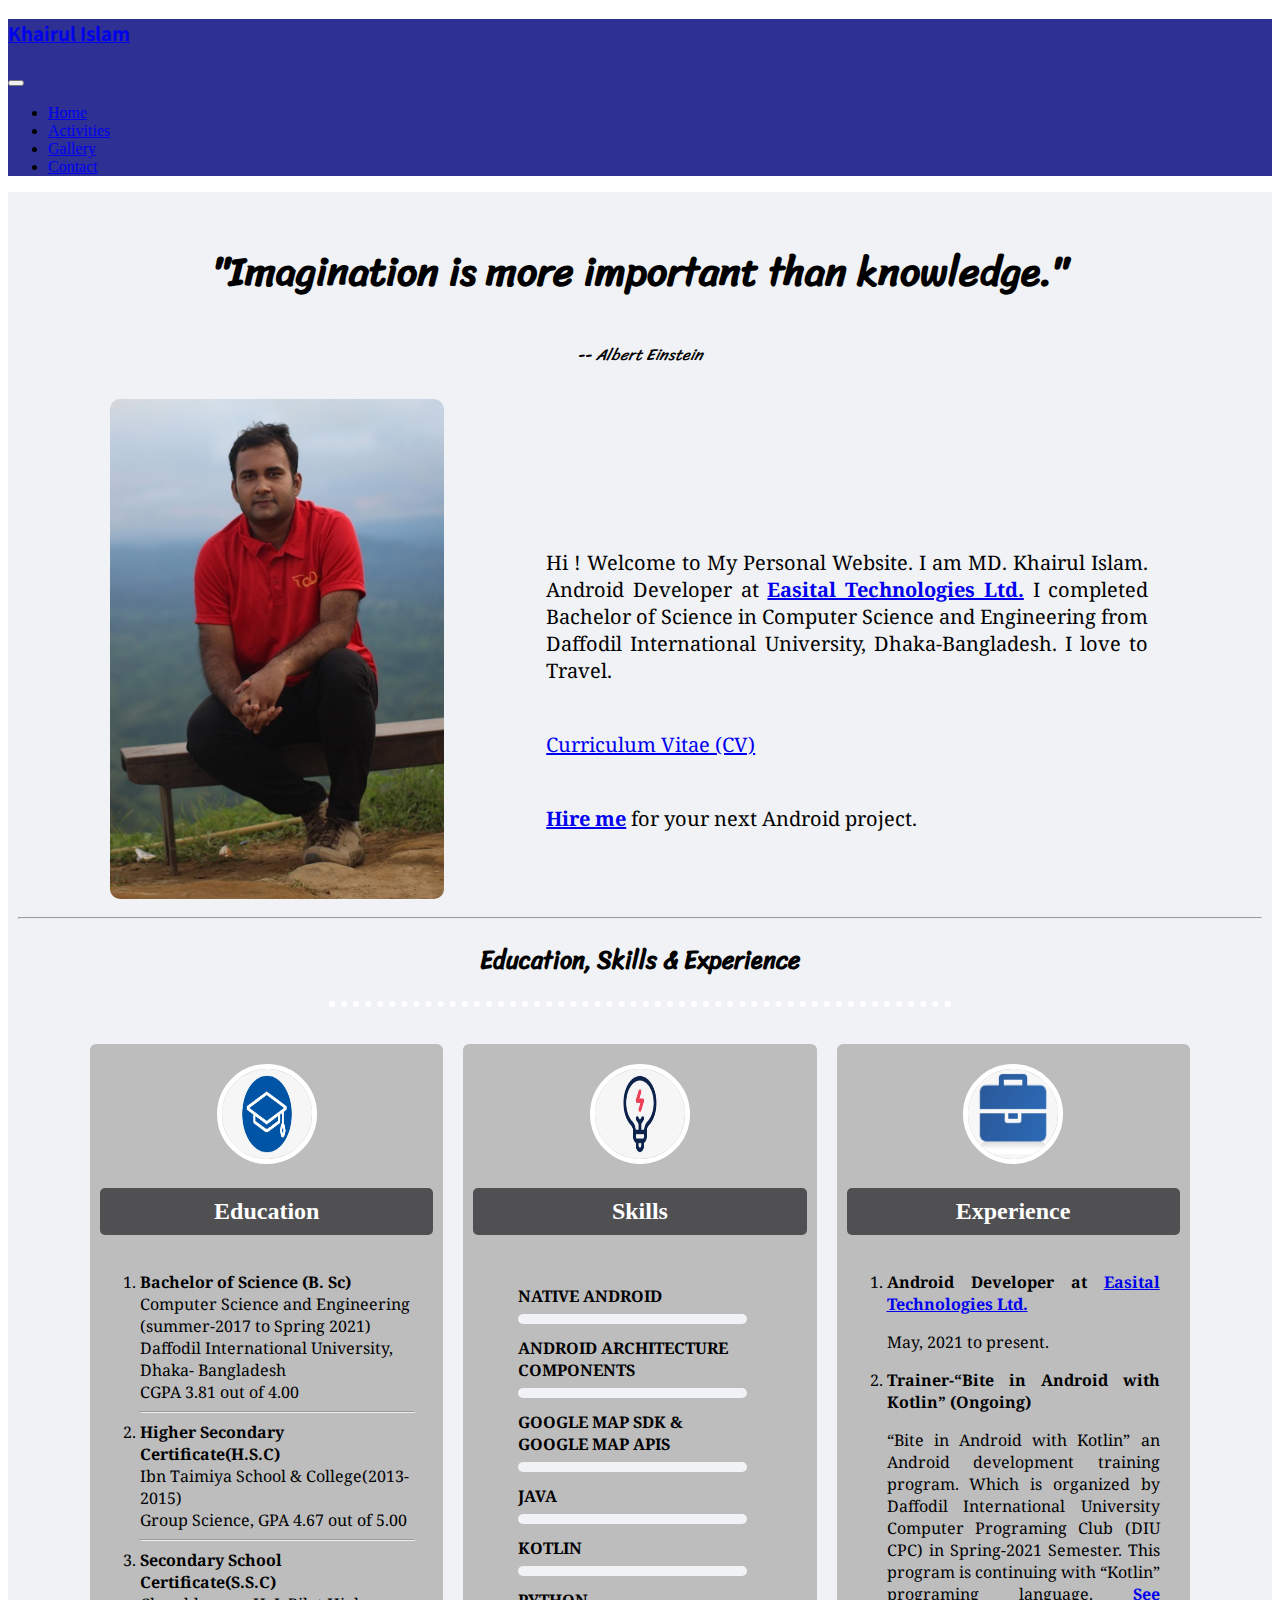
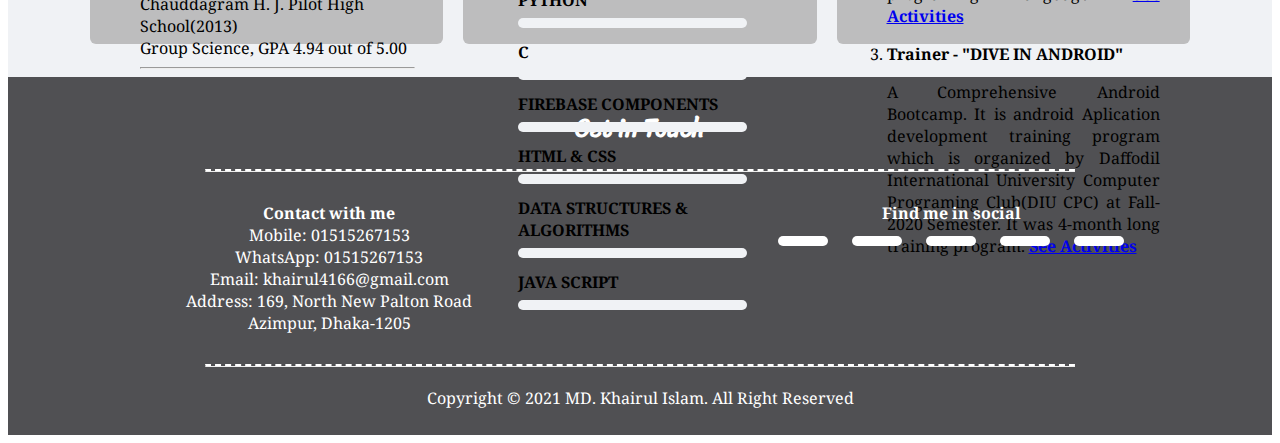
<file: index.html>
<!DOCTYPE html>
<html lang="en">
<head>
    <meta charset="UTF-8">
    <meta name="viewport" content="width=device-width, initial-scale=1.0">
    <title>Home</title>


    <!--For icons-->
    <link rel="stylesheet" href="https://cdnjs.cloudflare.com/ajax/libs/font-awesome/5.15.2/css/all.min.css" integrity="sha512-HK5fgLBL+xu6dm/Ii3z4xhlSUyZgTT9tuc/hSrtw6uzJOvgRr2a9jyxxT1ely+B+xFAmJKVSTbpM/CuL7qxO8w==" crossorigin="anonymous" />

    <!--For font family-->
    <!--Use for Quote -->
    <link rel="preconnect" href="https://fonts.gstatic.com">
<link href="https://fonts.googleapis.com/css2?family=Sriracha&display=swap" rel="stylesheet"> 

        <!--Use for Top Name -->
        <link rel="preconnect" href="https://fonts.gstatic.com">
<link href="https://fonts.googleapis.com/css2?family=Noto+Sans+JP&display=swap" rel="stylesheet">

  <!--Use for Normal Text -->
<link rel="preconnect" href="https://fonts.gstatic.com">
<link href="https://fonts.googleapis.com/css2?family=Noto+Serif&display=swap" rel="stylesheet"> 

    <!-- CSS only -->
    <link href="https://cdn.jsdelivr.net/npm/bootstrap@5.0.0-beta1/dist/css/bootstrap.min.css" rel="stylesheet" integrity="sha384-giJF6kkoqNQ00vy+HMDP7azOuL0xtbfIcaT9wjKHr8RbDVddVHyTfAAsrekwKmP1" crossorigin="anonymous">
    
    <!-- For Desktop Size-->
    <link rel="stylesheet" href="home.css">

    <!-- For Tablet or Mobile Size-->
    <link rel="stylesheet" href="homeDesktop.css" media="screen and (min-width: 992px)">

</head>
<body>
        <header>

            <nav class="navbar navbar-expand-sm navbar-dark home-header">
                <div class="container-fluid ">
                  <a class="navbar-brand text-white px-4 top-name" href="#"><h3>Khairul Islam</h3></a>
                  <button class="navbar-toggler" type="button" data-bs-toggle="collapse" data-bs-target="#navbarNav" aria-controls="navbarNav" aria-expanded="false" aria-label="Toggle navigation">
                    <span class="navbar-toggler-icon"></span>
                  </button>
                  <div class="collapse navbar-collapse" id="navbarNav">
                    <ul class="navbar-nav ms-auto text-uppercase px-5">
                      <li class="nav-item">
                        <a class="nav-link active text-center text-md-left" aria-current="page" href="#">Home</a>
                      </li>
                      <li class="nav-item">
                        <a class="nav-link text-center text-md-left" href="activities.html">Activities</a>
                      </li>
                      <li class="nav-item">
                        <a class="nav-link text-center text-md-left" href="gallery.html">Gallery</a>
                      </li>
                      <li class="nav-item">
                        <a class="nav-link text-center text-md-left" href="#contact-me">Contact</a>
                      </li>
                     
                    </ul>
                  </div>
                </div>
              </nav>

        </header>

      
        

        <main class="main-div">
            <div >

              <div class="quata">
                <h2>"Imagination is more important than knowledge."</h2>-- <i>Albert Einstein</i>
              </div>
              <div class="div_clear"></div>

              <div >
                <div class="col-5">
                    <img 
                    class="profile-image " 
                    src="images/Profile/preview/uzzal.jpg"
                    alt="Konglak Hill, Sajek Valley"
                    data-original="uzzal-full.JPG"
                    >
      
                </div>

              

               

                <div class="col-6 personal-text">

                 <p>Hi ! Welcome to My Personal Website. I am MD. Khairul Islam. Android Developer at
                  <strong> <a href="https://easital.com/" target="_blank">Easital Technologies Ltd.</a></strong>   
                   I completed Bachelor of Science in Computer Science and Engineering from Daffodil International
                   University, Dhaka-Bangladesh. I love to Travel.
                 </p> <br>
                 <a class="btn btn-primary" href="cv.html" target="_blank" role="button">Curriculum Vitae (CV)</a> <br>  <br>
                 <p> <strong> <a href="#contact-me">Hire me</a> </strong>  for your next Android project. </p>
                </div>

              </div>

            
          
            </div>

            <div class="div_clear"></div>

            <hr>

            <h2 class="skill-title">
              Education, Skills & Experience
            </h2>
            <hr class="dotted-line">
      
            <div class="experience">

              <div class="education col-4">

                <div class="card">

                  <div class="card-icon">

                    <img class="round-image" src="images/education.jpg" alt="Education">
                  </div>

                  <div class="card-title">

                    <h2>Education </h2>
                  </div>

                  <div class="education-description">

                    <ol type="1">
                      <li>
                        <strong>Bachelor of Science (B. Sc) </strong> <br>
                        Computer Science and Engineering (summer-2017 to Spring 2021) <br>
                        Daffodil International University, Dhaka- Bangladesh  <br>       
                        CGPA 3.81 out of 4.00
                      </li> <hr class="under-line">

                      <li>
                        <strong>Higher Secondary Certificate(H.S.C)</strong> <br>
                        Ibn Taimiya School & College(2013-2015) <br>
                        Group Science, GPA 4.67 out of 5.00
                      </li> <hr class="under-line">

                      <li>
                        <strong> Secondary School Certificate(S.S.C)</strong> <br>
                        Chauddagram H. J. Pilot High School(2013) <br>
                        Group Science, GPA 4.94 out of 5.00
                      </li> <hr class="under-line">

                    </ol>
                  </div>
                </div>

              </div>

              <div class="skills col-4">

                <div class="card">

                  <div class="card-icon">

                    <img class="round-image" src="images/skills.jpg" alt="Education">
                  </div>
                  <div class="card-title">

                    <h2>Skills </h2>
                  </div>

                  <div class="skill-description">

                    <div class="skill-container">
                      <ul>

                        <li class="android">Native Android</li>
                        <li class="architecture">Android Architecture Components</li>
                        <li class="google_map">Google Map SDK & Google Map APIs</li>
                        <li class="java">Java</li>
                        <li class="kotlin">Kotlin</li>
                        <li class="python">Python</li>
                        <li class="c-language">C</li>
                        <li class="firebase">Firebase Components</li>
                        <li class="html">HTML & CSS</li>
                        <li class="algorithm">Data Structures & Algorithms</li>
                        <li class="script">Java Script</li>
  
                      </ul>
                    </div>
                  </div>

                </div>

              </div>

              <div class="work-experience col-4">

                <div class="card">

                  <div class="card-icon">

                    <img class="round-image" src="images/experience.png" alt="Education">
                  </div>

                  <div class="card-title">

                    <h2>Experience </h2>
                  </div>

                  <div class="experience-description">


                    <ol type="1">

                      <li>
                        <strong>  Android Developer at <a href="https://easital.com/" target="_blank">Easital Technologies Ltd.</a> </strong> <br>
                        <p> May, 2021 to present.    </p>
                      </li>

                      <li>
                        <strong>  Trainer-“Bite in Android with Kotlin” (Ongoing) </strong> <br>
                        <p>“Bite in Android with Kotlin” an Android development training program. Which is organized 
                          by Daffodil International University Computer Programing Club (DIU CPC) in Spring-2021 
                          Semester. This program is continuing with “Kotlin” programing language.  <strong> <a href="https://github.com/KhairuI/Bite-in-Android" target="_blank">See Activities</a></strong>  </p>
                      </li>

                      <li>
                        <strong> Trainer - "DIVE IN ANDROID"</strong> <br>
                        <p>A Comprehensive Android Bootcamp. It is android Aplication development training
                           program which is organized by Daffodil International University 
                           Computer Programing Club(DIU CPC) at Fall-2020 Semester. It was 4-month long training program. <strong> <a href="https://github.com/KhairuI/Dive-in-Android" target="_blank">See Activities</a></strong>  </p>
                      </li>

                    </ol>

                  </div>

                </div>

              </div>
              <div class="div_clear"></div>


            </div>
            <div class="div_clear"></div>

        </main>
        <div class="div_clear"></div>

     

        <footer class="home-footer">
          <h2 class="contact-title">
            Get in Touch
          </h2>
          <hr class="bottom-hr">
          <div class="contact-div" id="contact-me">

            <div class="contact col-6">
              <strong>Contact with me</strong> <br>
              Mobile: 01515267153<br>
              WhatsApp: 01515267153<br>
              Email: khairul4166@gmail.com<br>
              Address: 169, North New Palton Road<br>
              Azimpur, Dhaka-1205

            </div>

            <div class="social col-6">
              <strong>Find me in social</strong> <br>
              <button class="button-design" onclick="window.open('https://www.facebook.com/artless.uzzal.18')" class="request-callback"><i class="fab fa-facebook facebook "></i></button>
              <button class="button-design" onclick="window.open('https://www.youtube.com/channel/UCVM4PVh6_HkoisFXnD7enww')" class="request-callback"><i class="fab fa-youtube youtube "></i></button>
              <button class="button-design" onclick="window.open('https://www.instagram.com/kh_ai_rul_islam/')" class="request-callback"><i class="fab fa-instagram instagram "></i></button>
              <button class="button-design" onclick="window.open('https://github.com/KhairuI')" class="request-callback"><i class="fab fa-github "></i></button>
              <button class="button-design" onclick="window.open('https://www.linkedin.com/in/khairul-islam-61859517b/')" class="request-callback"><i class="fab fa-linkedin linkdin"></i></button>

            </div>

          </div>
          <div class="div_clear"></div>

          <hr class="bottom-hr">
          <p class="copy-right">Copyright &copy 2021 MD. Khairul Islam. All Right Reserved </p>



        </footer>

        <div class="model">


          <img src="images/Profile/preview/uzzal.jpg" alt="" class="full-image"> 
          <p class="caption"> Hello World</p>
  
      </div>
      


    

    <!-- JavaScript Bundle with Popper -->
    <script type="text/javascript" src="home.js">

    </script>
<script  src="https://cdn.jsdelivr.net/npm/bootstrap@5.0.0-beta1/dist/js/bootstrap.bundle.min.js" integrity="sha384-ygbV9kiqUc6oa4msXn9868pTtWMgiQaeYH7/t7LECLbyPA2x65Kgf80OJFdroafW" crossorigin="anonymous"></script>

</body>
</html>
</file>
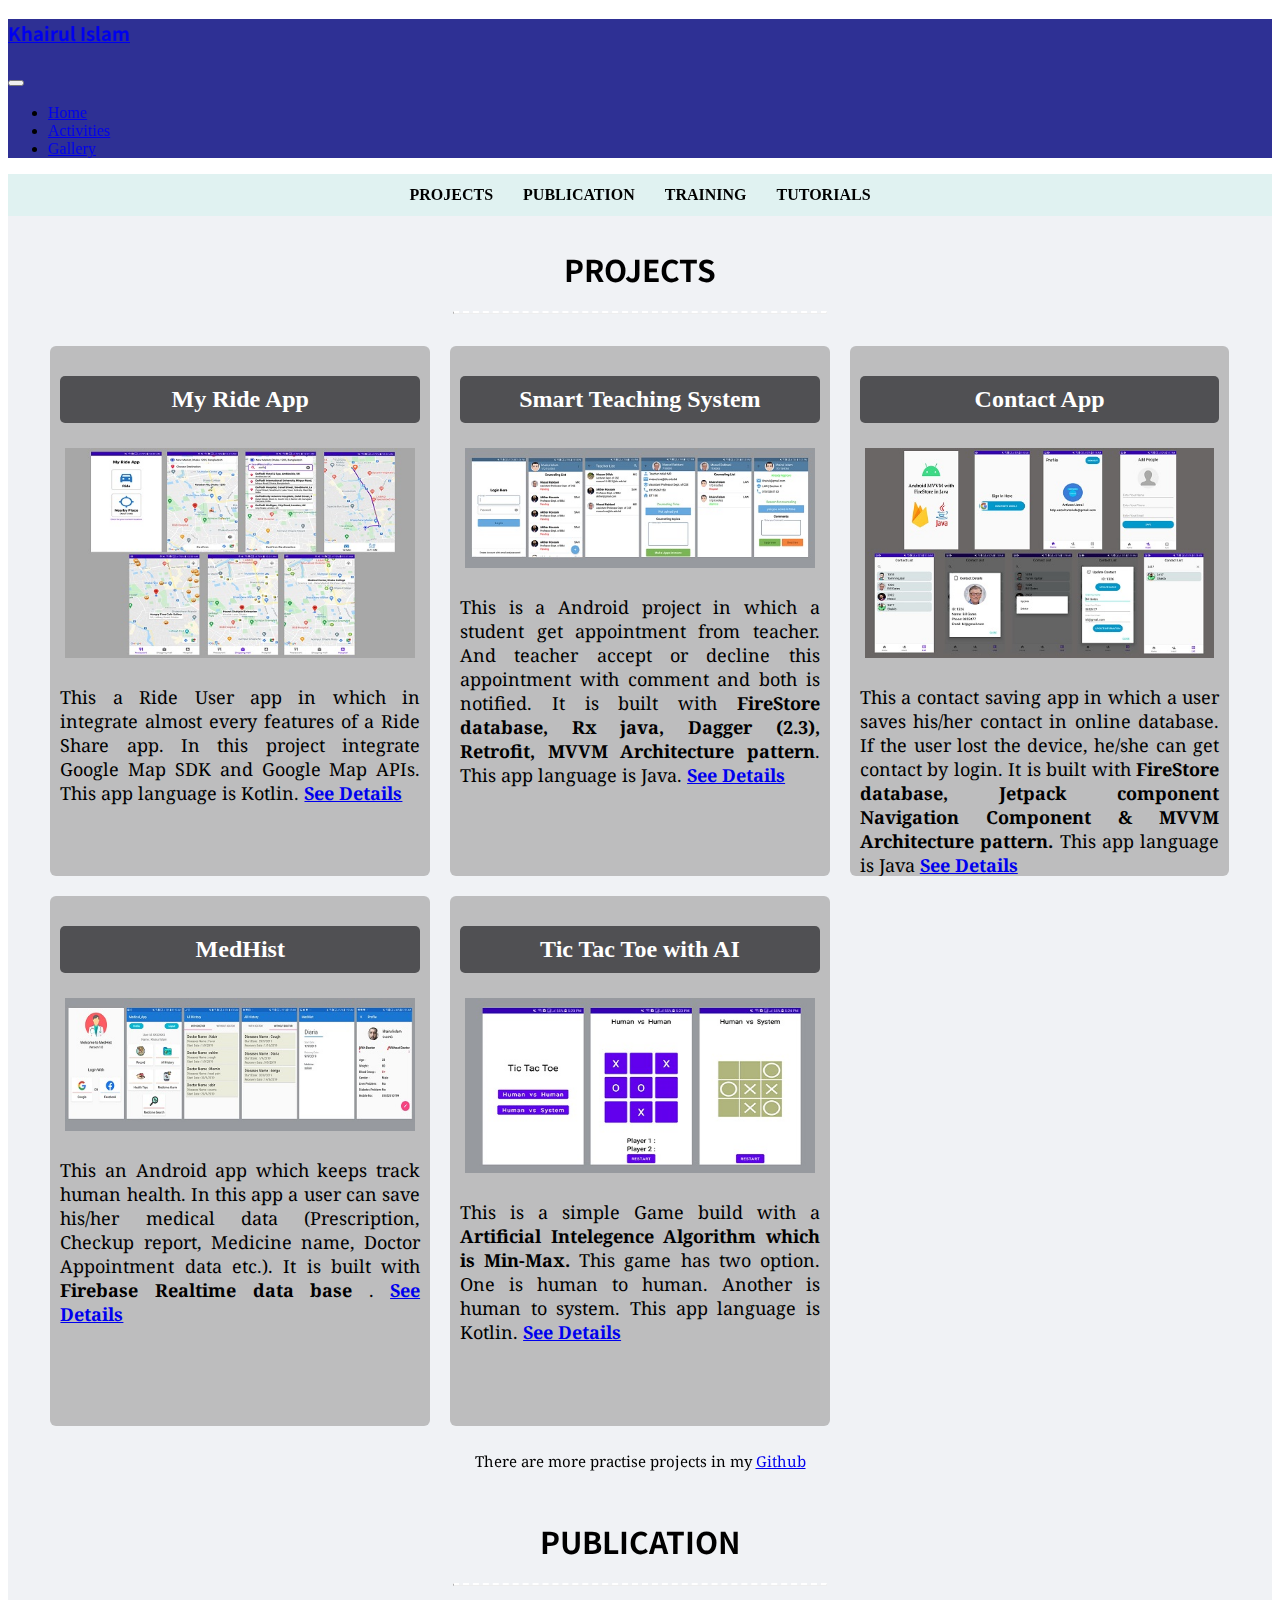
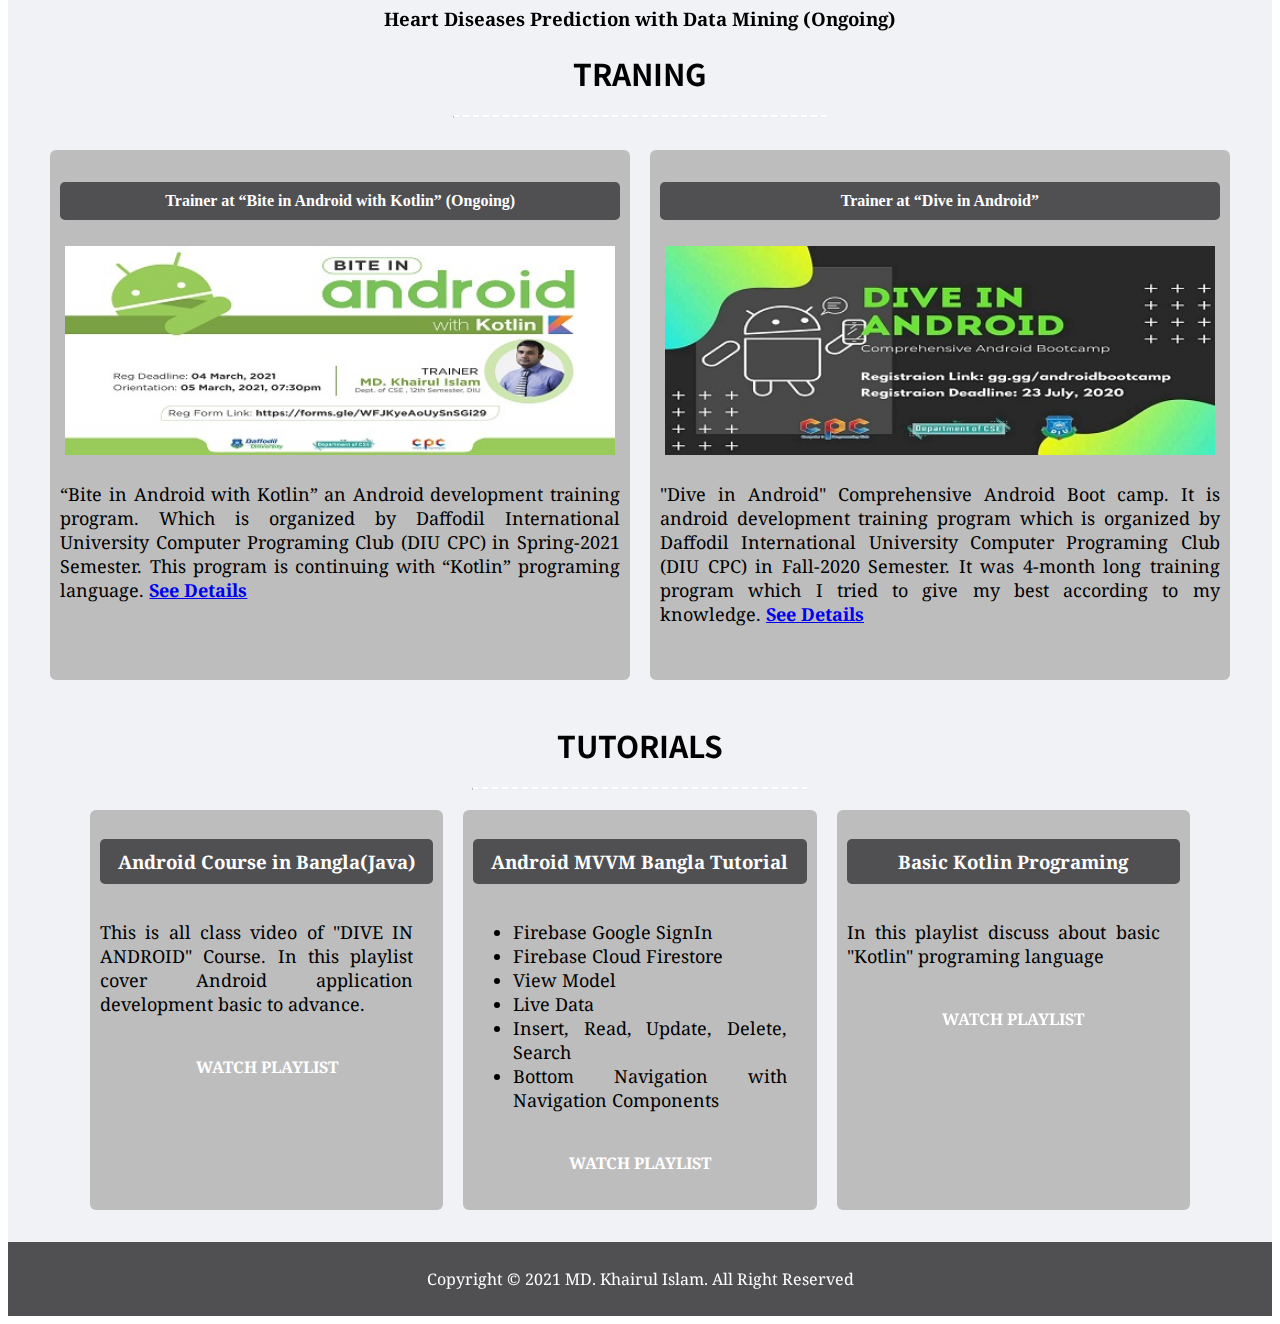
<file: activities.html>
<!DOCTYPE html>
<html lang="en">
<head>
    <meta charset="UTF-8">
    <meta name="viewport" content="width=device-width, initial-scale=1.0">
    <title>Activities </title>

     <!--Use for Top Name -->
     <link rel="preconnect" href="https://fonts.gstatic.com">
     <link href="https://fonts.googleapis.com/css2?family=Noto+Sans+JP&display=swap" rel="stylesheet">
     
       <!--Use for Normal Text -->
     <link rel="preconnect" href="https://fonts.gstatic.com">
     <link href="https://fonts.googleapis.com/css2?family=Noto+Serif&display=swap" rel="stylesheet"> 
     

    <!-- CSS only -->
    <link href="https://cdn.jsdelivr.net/npm/bootstrap@5.0.0-beta1/dist/css/bootstrap.min.css" rel="stylesheet" integrity="sha384-giJF6kkoqNQ00vy+HMDP7azOuL0xtbfIcaT9wjKHr8RbDVddVHyTfAAsrekwKmP1" crossorigin="anonymous">
    <link rel="stylesheet" href="activities.css">
    <link rel="stylesheet" href="activitiesDesktop.css" media="screen and (min-width: 992px)">
</head>
<body>

    <header>

        <nav class="navbar navbar-expand-sm navbar-dark activities-header">
            <div class="container-fluid ">
              <a class="navbar-brand text-white px-4 top-name" href="index.html"><h3>Khairul Islam</h3></a>
              <button class="navbar-toggler" type="button" data-bs-toggle="collapse" data-bs-target="#navbarNav" aria-controls="navbarNav" aria-expanded="false" aria-label="Toggle navigation">
                <span class="navbar-toggler-icon"></span>
              </button>
              <div class="collapse navbar-collapse" id="navbarNav">
                <ul class="navbar-nav ms-auto text-uppercase px-5">
                  <li class="nav-item">
                    <a class="nav-link text-center text-md-left" aria-current="page" href="index.html">Home</a>
                  </li>
                  <li class="nav-item">
                    <a class="nav-link active text-center text-md-left" href="#">Activities</a>
                  </li>
                  <li class="nav-item">
                    <a class="nav-link text-center text-md-left" href="gallery.html">Gallery</a>
                  </li>
                 
                </ul>
              </div>
            </div>
          </nav>

    </header>

    <main >

      <div class="sub-menu">

        <a href="#project">Projects</a>
        <a href="#thesis">Publication</a>
        <a href="#training">Training</a>
        <a href="#tutorial">Tutorials</a>
      </div>

      <div class="main-div">

<!--Projects--> 

        <div class="projects" id="project">
          <h1 class="heading">PROJECTS</h1> <hr class="common-hr">
         

          <div class="project-div">

            <div class="first-row">

              <!--My ride app start--> 
              <div class="smart-teaching col-4">

                <div class="project-card">

                  <div class="card-title">

                    <h2>My Ride App </h2>
                  </div>

                  <div class="card-image">
                          <img
                          src="images/Projects/preview/ride.jpg"
                    alt="My Ride App"
                    data-original="ride-full.jpg">
                  </div>

                  <div class="project-description">

                    <p>This a Ride User app in which in integrate almost every features of a Ride Share app. In this project integrate 
                      Google Map SDK and Google Map APIs. 
                       This app language is Kotlin. <strong> <a href="https://github.com/KhairuI/My-Ride-App" target="_blank">See Details</a></strong> 
                      </p>
                
                  </div>
                </div>

              </div>
              <!--My ride app end--> 


<!--Smart Teaching System--> 
              <div class="smart-teaching col-4">

                <div class="project-card">

                  <div class="card-title">

                    <h2>Smart Teaching System </h2>
                  </div>

                  <div class="card-image">
                          <img
                          src="images/Projects/preview/teaching.jpg"
                    alt="Smart Teaching System"
                    data-original="teaching-full.jpg">
                  </div>

                  <div class="project-description">

                    <p>This is a Android project in which a student get appointment from teacher. And teacher accept or decline 
                      this appointment with comment and both is notified. It is built with <b>FireStore database, Rx java, 
                      Dagger (2.3), Retrofit, MVVM Architecture pattern</b>. This app language is Java. <strong> <a href="https://github.com/KhairuI/Smart-Teaching-System" target="_blank">See Details</a></strong> 
                      </p>
                
                  </div>
                </div>

              </div>

              <!--Contact App--> 
              <div class="Contact-app col-4">

                <div class="project-card">

                  <div class="card-title">

                    <h2>Contact App </h2>
                  </div>

                  <div class="card-image">
                          <img
                          src="images/Projects/preview/contact.jpg"
                    alt="Contact App"
                    data-original="contact-full.jpg">
                  </div>

                  <div class="project-description">

                    <p>This a contact saving app in which a user saves his/her contact in online database. If the user 
                      lost the device, he/she can get contact by login. It is built with <b> FireStore database, Jetpack 
                      component Navigation Component & MVVM Architecture pattern.</b> This app language is Java <strong> <a href="https://github.com/KhairuI/MVVM_CRUD_Search_with_Firestore" target="_blank">See Details</a></strong> 
                      </p>
                
                  </div>
                </div>

              </div>

            </div>

            <div class="second-row">


      <!--MedHist--> 

      <div class="MedHist col-4">

        <div class="project-card">

          <div class="card-title">

            <h2>MedHist </h2>
          </div>

          <div class="card-image">
                  <img
                  src="images/Projects/preview/Medhist.jpg"
            alt="MedHist"
            data-original="Medhist-full.jpg">
          </div>

          <div class="project-description">

            <p>This an Android app which keeps track human health. In this app a user can save his/her 
              medical data (Prescription, Checkup report, Medicine name, Doctor Appointment data 
              etc.). It is built with <b>Firebase Realtime data base </b>.  <strong> <a href="https://drive.google.com/file/d/1UCOlcH5pxUcyPjFAyubxQqszvij1Vp-Y/view" target="_blank">See Details</a></strong> 
              </p>
        
          </div>
        </div>

      </div>

  <!--Tic Tac Toe--> 
              <div class="Tic col-4">

                <div class="project-card">

                  <div class="card-title">

                    <h2>Tic Tac Toe with AI </h2>
                  </div>

                  <div class="card-image">
                          <img
                          src="images/Projects/preview/tic.jpg"
                    alt="Tic Tac Toe with AI"
                    data-original="tic-full.jpg">
                  </div>

                  <div class="project-description">

                    <p>This is a simple Game build with a <b>Artificial Intelegence Algorithm which is Min-Max.</b> This game has two option. One is human to human. Another is human to system. 
                       This app language is Kotlin. <strong> <a href="https://github.com/KhairuI/AI-with-Tic-Tac-Toe" target="_blank">See Details</a></strong> 
                      </p>
                
                  </div>
                </div>

              </div>

            </div>

<p class="single_text">There are more practise projects in my <a href="https://github.com/KhairuI" target="_blank">Github</a></p>

        </div>

        <!--Thesis-->

        <div class="thesis" id="thesis">

          <h1 class="heading">PUBLICATION</h1> <hr class="common-hr">

          <div class="thesis-div">
            <h3>Heart Diseases Prediction with Data Mining (Ongoing) </h3>

          </div>

        </div>

        <!--Training -->

        <div class="training" id="training">

          <h1 class="heading">TRANING</h1> <hr class="common-hr">
                  <!--Bite in Android -->

          <div class="traning-div">

            <div class="Tic col-6">

              <div class="project-card">

                <div class="card-title">

                  <h4>Trainer at “Bite in Android with Kotlin” (Ongoing) </h4>
                </div>

                <div class="card-image">
                        <img
                        src="images/Projects/preview/Bite.jpg"
                  alt="Bite in Android"
                  data-original="Bite-full.jpg">
                </div>

                <div class="project-description">

                  <p>“Bite in Android with Kotlin” an Android development training program. Which is organized 
                    by Daffodil International University Computer Programing Club (DIU CPC) in Spring-2021 
                    Semester. This program is continuing with “Kotlin” programing language.  <strong> <a href="https://github.com/KhairuI/Bite-in-Android" target="_blank">See Details</a></strong> 
                    </p>
              
                </div>
              </div>

            </div>

            <!--Dive in Android -->
            <div class="Tic col-6">

              <div class="project-card">

                <div class="card-title">

                  <h4>Trainer at “Dive in Android” </h4>
                </div>

                <div class="card-image">
                        <img
                        src="images/Projects/preview/dive.jpg"
                  alt="Dive in Android"
                  data-original="dive-full.jpg">
                </div>

                <div class="project-description">

                  <p>"Dive in Android" Comprehensive Android Boot camp. It is android development training 
                    program which is organized by Daffodil International University Computer Programing Club
                    (DIU CPC) in Fall-2020 Semester. It was 4-month long training program which I tried to give 
                    my best according to my knowledge.  <strong> <a href="https://github.com/KhairuI/Dive-in-Android" target="_blank">See Details</a></strong> 
                    </p>
              
                </div>
              </div>

            </div>
           


            
          </div>

        </div>

        <!--Tutorials -->

        <div class="tutorials" id="tutorial">

          <h1 class="heading">TUTORIALS</h1> <hr class="common-hr">

          <div class="course col-4">

            <div class="card">

              <div class="card-title">
                <h3>Android Course in Bangla(Java)</h3>

              </div>
              <div class="card-description">
                <p>This is all class video of "DIVE IN ANDROID" Course. In this playlist cover 
                  Android application development basic to advance.</p>
              </div>

              <strong><a class="watch" href="https://www.youtube.com/playlist?list=PLx1n1QRaNSmXw8WoqXh9r7MHn3V498w0r" target="_blank"><h4>WATCH PLAYLIST</h4></a></strong>
              

            </div>

          </div>

          <div class="mvvm col-4">

            <div class="card">

              <div class="card-title">

                <h3>Android MVVM Bangla Tutorial</h3>

              </div>
              <div class="card-description">
                <ul>
                  <li>Firebase Google SignIn</li>
                  <li>Firebase Cloud Firestore</li>
                  <li>View Model</li>
                  <li>Live Data</li>
                  <li>Insert, Read, Update, Delete, Search</li>
                  <li>Bottom Navigation with Navigation Components</li>
                </ul>
                
              </div>

              <strong><a class="watch" href="https://www.youtube.com/playlist?list=PLx1n1QRaNSmV4JLBZACS2iLIe1x9eZHW4" target="_blank"><h4>WATCH PLAYLIST</h4></a></strong>
              

            </div>

          </div>

          <div class="kotlin col-4">

            <div class="card">

              <div class="card-title">
                <h3>Basic Kotlin Programing</h3>

              </div>
              <div class="card-description">

              <p>In this playlist discuss about basic "Kotlin" programing language</p>
                
              </div>

              <strong><a class="watch" href="https://www.youtube.com/playlist?list=PLx1n1QRaNSmVNlhNKmVDXW3ApxCXBFAJ0" target="_blank"><h4>WATCH PLAYLIST</h4></a></strong>
              

            </div>

          </div>

         

        </div>


      </div>

    </main>

    <footer class="activities-footer">
      <p class="copy-right">Copyright &copy 2021 MD. Khairul Islam. All Right Reserved </p>

    </footer>

       <div class="model">


          <img src="images/Profile/preview/uzzal.jpg" alt="" class="full-image"> 
          <p class="caption"> Hello World</p>
  
      </div>
    

     <!-- JavaScript Bundle with Popper -->
     <script type="text/javascript" src="activities.js">

     </script>
<script src="https://cdn.jsdelivr.net/npm/bootstrap@5.0.0-beta1/dist/js/bootstrap.bundle.min.js" integrity="sha384-ygbV9kiqUc6oa4msXn9868pTtWMgiQaeYH7/t7LECLbyPA2x65Kgf80OJFdroafW" crossorigin="anonymous"></script>

</body>
</html>
</file>
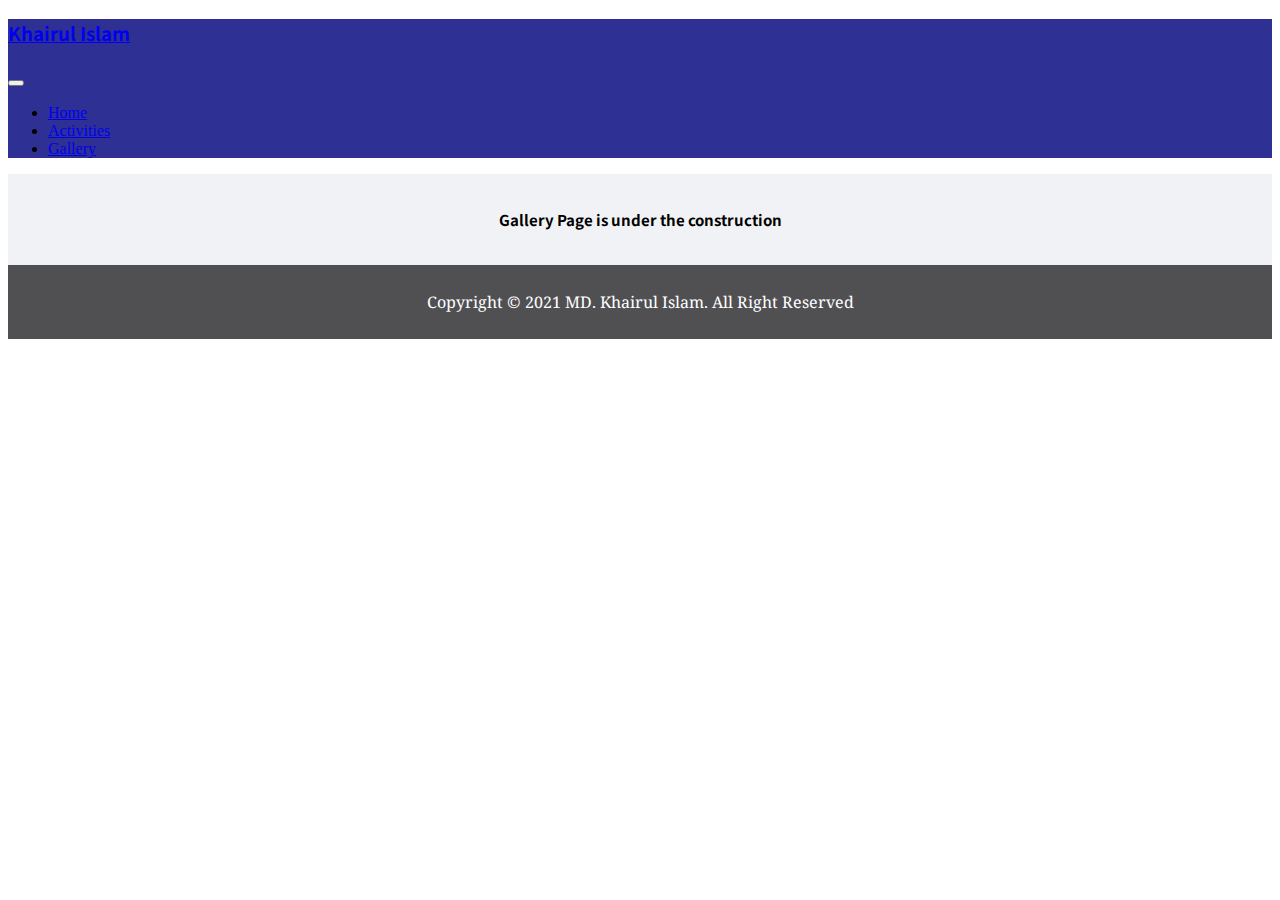
<file: gallery.html>
<!DOCTYPE html>
<html lang="en">
<head>
    <meta charset="UTF-8">
    <meta name="viewport" content="width=device-width, initial-scale=1.0">
    <title>Gallery</title>

     <!--Use for Top Name -->
     <link rel="preconnect" href="https://fonts.gstatic.com">
     <link href="https://fonts.googleapis.com/css2?family=Noto+Sans+JP&display=swap" rel="stylesheet">
     
       <!--Use for Normal Text -->
     <link rel="preconnect" href="https://fonts.gstatic.com">
     <link href="https://fonts.googleapis.com/css2?family=Noto+Serif&display=swap" rel="stylesheet"> 
     

     <!-- CSS only -->
     <link href="https://cdn.jsdelivr.net/npm/bootstrap@5.0.0-beta1/dist/css/bootstrap.min.css" rel="stylesheet" integrity="sha384-giJF6kkoqNQ00vy+HMDP7azOuL0xtbfIcaT9wjKHr8RbDVddVHyTfAAsrekwKmP1" crossorigin="anonymous">
     <link rel="stylesheet" href="gallery.css">
      <!-- For Tablet or Mobile Size-->
    <link rel="stylesheet" href="galleryDesktop.css" media="screen and (min-width: 992px)">

</head>
<body>

  <header>

    <nav class="navbar navbar-expand-sm navbar-dark gallery-header">
        <div class="container-fluid ">
          <a class="navbar-brand text-white px-4 top-name" href="index.html"><h3>Khairul Islam</h3></a>
          <button class="navbar-toggler" type="button" data-bs-toggle="collapse" data-bs-target="#navbarNav" aria-controls="navbarNav" aria-expanded="false" aria-label="Toggle navigation">
            <span class="navbar-toggler-icon"></span>
          </button>
          <div class="collapse navbar-collapse" id="navbarNav">
            <ul class="navbar-nav ms-auto text-uppercase px-5">
              <li class="nav-item">
                <a class="nav-link text-center text-md-left" aria-current="page" href="index.html">Home</a>
              </li>
              <li class="nav-item">
                <a class="nav-link text-center text-md-left" href="activities.html">Activities</a>
              </li>
              <li class="nav-item">
                <a class="nav-link active text-center text-md-left" href="#">Gallery</a>
              </li>
            
            </ul>
          </div>
        </div>
      </nav>
  </header>

  <main class="main-div">

    <div class="gallery-div">

     <h3 class="text">Gallery Page is under the construction</h3>

    

    </div>
  </main>

  <footer class="gallery-footer">
    <p class="copy-right">Copyright &copy 2021 MD. Khairul Islam. All Right Reserved </p>


  </footer>
    


     <!-- JavaScript Bundle with Popper -->
<script src="https://cdn.jsdelivr.net/npm/bootstrap@5.0.0-beta1/dist/js/bootstrap.bundle.min.js" integrity="sha384-ygbV9kiqUc6oa4msXn9868pTtWMgiQaeYH7/t7LECLbyPA2x65Kgf80OJFdroafW" crossorigin="anonymous"></script>

</body>
</html>
</file>
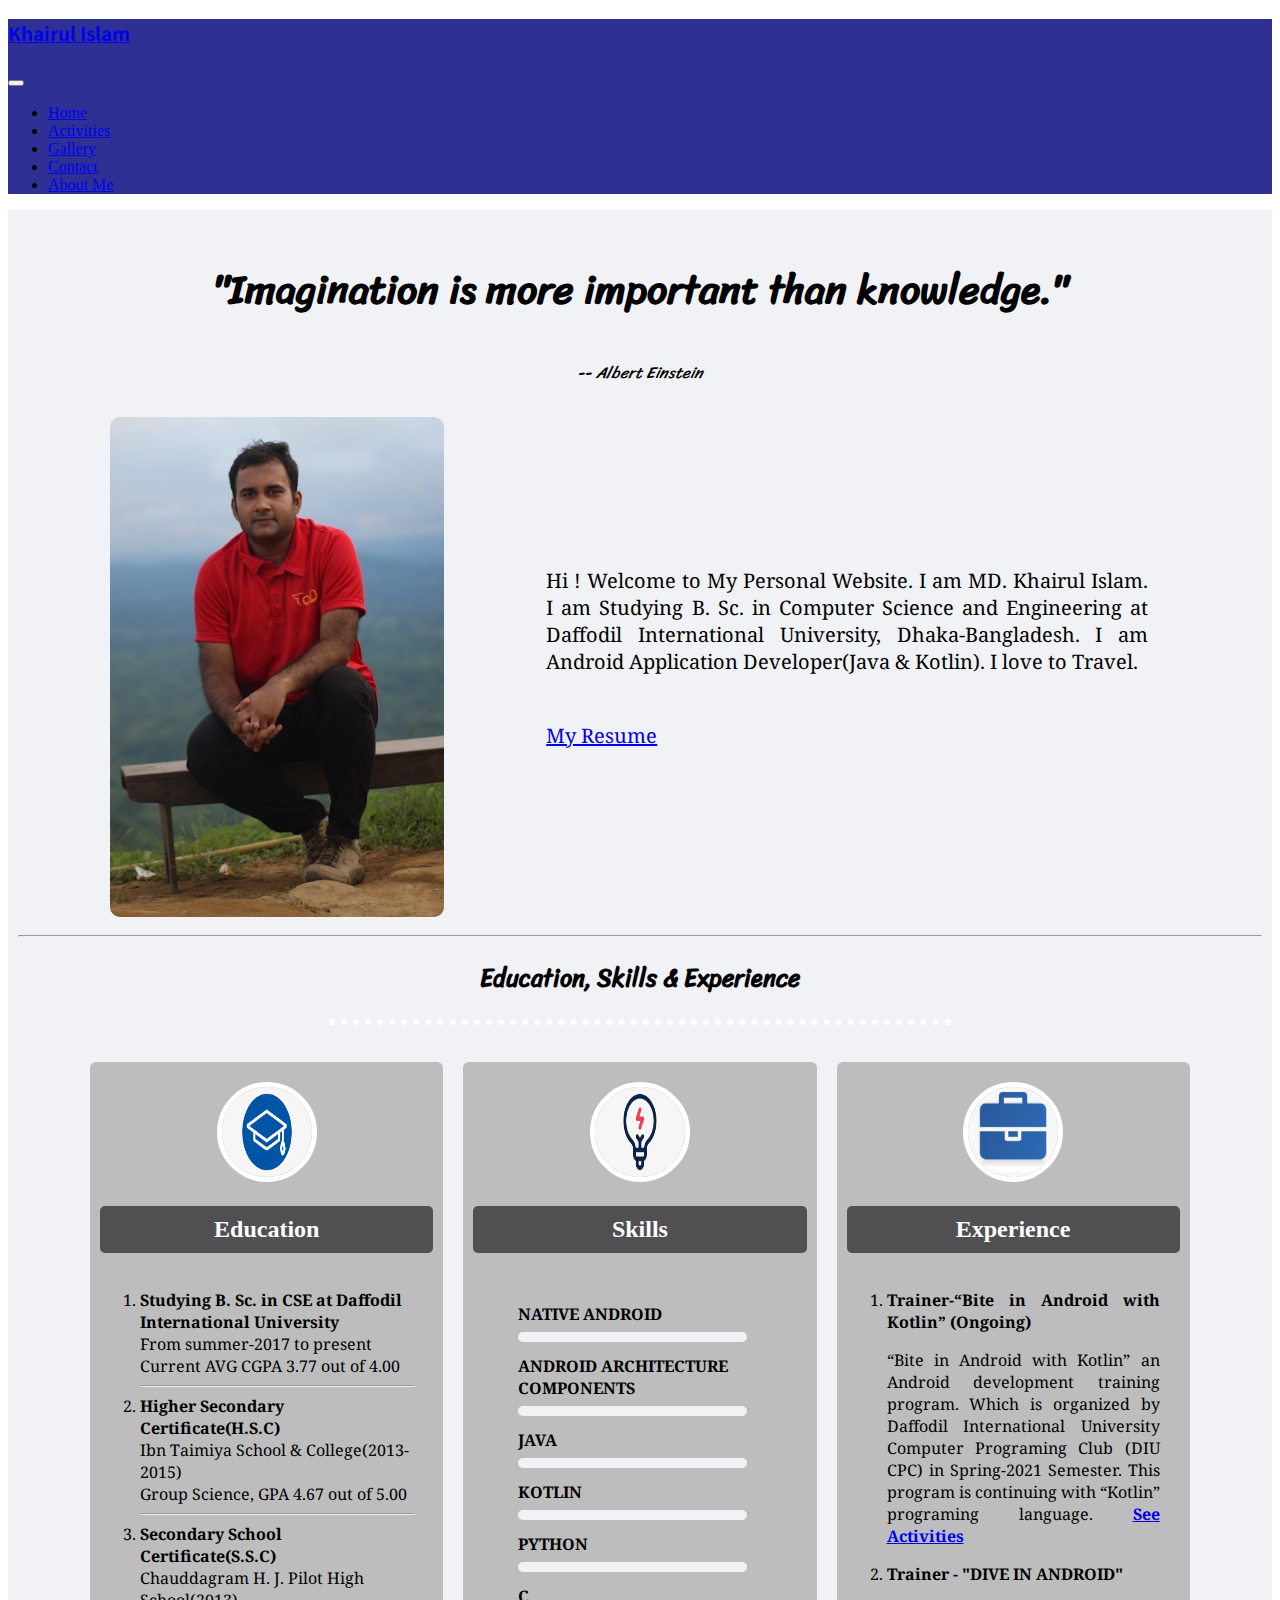
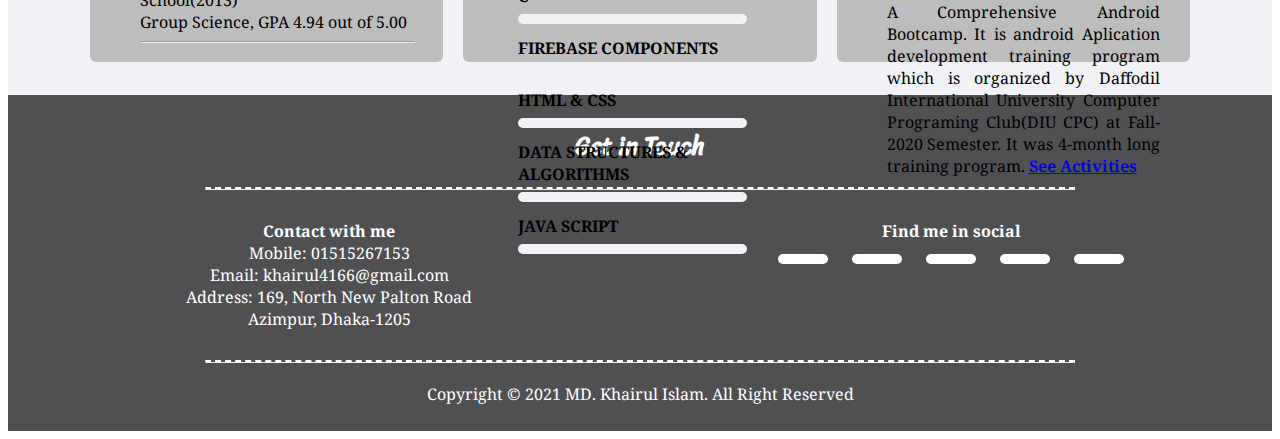
<file: home.html>
<!DOCTYPE html>
<html lang="en">
<head>
    <meta charset="UTF-8">
    <meta name="viewport" content="width=device-width, initial-scale=1.0">
    <title>Home</title>


    <!--For icons-->
    <link rel="stylesheet" href="https://cdnjs.cloudflare.com/ajax/libs/font-awesome/5.15.2/css/all.min.css" integrity="sha512-HK5fgLBL+xu6dm/Ii3z4xhlSUyZgTT9tuc/hSrtw6uzJOvgRr2a9jyxxT1ely+B+xFAmJKVSTbpM/CuL7qxO8w==" crossorigin="anonymous" />

    <!--For font family-->
    <!--Use for Quote -->
    <link rel="preconnect" href="https://fonts.gstatic.com">
<link href="https://fonts.googleapis.com/css2?family=Sriracha&display=swap" rel="stylesheet"> 

        <!--Use for Top Name -->
        <link rel="preconnect" href="https://fonts.gstatic.com">
<link href="https://fonts.googleapis.com/css2?family=Noto+Sans+JP&display=swap" rel="stylesheet">

  <!--Use for Normal Text -->
<link rel="preconnect" href="https://fonts.gstatic.com">
<link href="https://fonts.googleapis.com/css2?family=Noto+Serif&display=swap" rel="stylesheet"> 

    <!-- CSS only -->
    <link href="https://cdn.jsdelivr.net/npm/bootstrap@5.0.0-beta1/dist/css/bootstrap.min.css" rel="stylesheet" integrity="sha384-giJF6kkoqNQ00vy+HMDP7azOuL0xtbfIcaT9wjKHr8RbDVddVHyTfAAsrekwKmP1" crossorigin="anonymous">
    
    <!-- For Desktop Size-->
    <link rel="stylesheet" href="home.css">

    <!-- For Tablet or Mobile Size-->
    <link rel="stylesheet" href="homeDesktop.css" media="screen and (min-width: 992px)">

</head>
<body>
        <header>

            <nav class="navbar navbar-expand-sm navbar-dark home-header">
                <div class="container-fluid ">
                  <a class="navbar-brand text-white px-4 top-name" href="#"><h3>Khairul Islam</h3></a>
                  <button class="navbar-toggler" type="button" data-bs-toggle="collapse" data-bs-target="#navbarNav" aria-controls="navbarNav" aria-expanded="false" aria-label="Toggle navigation">
                    <span class="navbar-toggler-icon"></span>
                  </button>
                  <div class="collapse navbar-collapse" id="navbarNav">
                    <ul class="navbar-nav ms-auto text-uppercase px-5">
                      <li class="nav-item">
                        <a class="nav-link active text-center text-md-left" aria-current="page" href="#">Home</a>
                      </li>
                      <li class="nav-item">
                        <a class="nav-link text-center text-md-left" href="activities.html">Activities</a>
                      </li>
                      <li class="nav-item">
                        <a class="nav-link text-center text-md-left" href="gallery.html">Gallery</a>
                      </li>
                      <li class="nav-item">
                        <a class="nav-link text-center text-md-left" href="#contact-me">Contact</a>
                      </li>
                      <li class="nav-item">
                        <a class="nav-link text-center text-md-left " href="about.html" tabindex="-1" >About Me</a>
                      </li>
                    </ul>
                  </div>
                </div>
              </nav>

        </header>

      
        

        <main class="main-div">
            <div >

              <div class="quata">
                <h2>"Imagination is more important than knowledge."</h2>-- <i>Albert Einstein</i>
              </div>
              <div class="div_clear"></div>

              <div >
                <div class="col-5">
                    <img 
                    class="profile-image " 
                    src="images/Profile/preview/uzzal.jpg"
                    alt="Konglak Hill, Sajek Valley"
                    data-original="uzzal-full.JPG"
                    >
      
                </div>

              

               

                <div class="col-6 personal-text">

                 <p>Hi ! Welcome to My Personal Website. I am MD. Khairul Islam. 
                   I am Studying B. Sc. in Computer Science and Engineering at Daffodil International
                   University, Dhaka-Bangladesh. I am Android Application Developer(Java & Kotlin). I love to Travel.
                 </p> <br>
                 <a class="btn btn-primary" href="https://drive.google.com/drive/folders/1BB8h35dw000qjKjgyWo1hSw_npF9WOhn" target="_blank" role="button">My Resume</a>
                </div>

              </div>

            
          
            </div>

            <div class="div_clear"></div>

            <hr>

            <h2 class="skill-title">
              Education, Skills & Experience
            </h2>
            <hr class="dotted-line">
      
            <div class="experience">

              <div class="education col-4">

                <div class="card">

                  <div class="card-icon">

                    <img class="round-image" src="images/education.jpg" alt="Education">
                  </div>

                  <div class="card-title">

                    <h2>Education </h2>
                  </div>

                  <div class="education-description">

                    <ol type="1">
                      <li>
                        <strong>Studying B. Sc. in CSE at Daffodil International University</strong> <br>
                        From summer-2017 to present <br>
                        Current AVG CGPA 3.77 out of 4.00
                      </li> <hr class="under-line">

                      <li>
                        <strong>Higher Secondary Certificate(H.S.C)</strong> <br>
                        Ibn Taimiya School & College(2013-2015) <br>
                        Group Science, GPA 4.67 out of 5.00
                      </li> <hr class="under-line">

                      <li>
                        <strong> Secondary School Certificate(S.S.C)</strong> <br>
                        Chauddagram H. J. Pilot High School(2013) <br>
                        Group Science, GPA 4.94 out of 5.00
                      </li> <hr class="under-line">

                    </ol>
                  </div>
                </div>

              </div>

              <div class="skills col-4">

                <div class="card">

                  <div class="card-icon">

                    <img class="round-image" src="images/skills.jpg" alt="Education">
                  </div>
                  <div class="card-title">

                    <h2>Skills </h2>
                  </div>

                  <div class="skill-description">

                    <div class="skill-container">
                      <ul>

                        <li class="android">Native Android</li>
                        <li class="architecture">Android Architecture Components</li>
                        <li class="java">Java</li>
                        <li class="kotlin">Kotlin</li>
                        <li class="python">Python</li>
                        <li class="c-language">C</li>
                        <li class="firebase">Firebase Components</li>
                        <li class="html">HTML & CSS</li>
                        <li class="algorithm">Data Structures & Algorithms</li>
                        <li class="script">Java Script</li>
  
                      </ul>
                    </div>
                  </div>

                </div>

              </div>

              <div class="work-experience col-4">

                <div class="card">

                  <div class="card-icon">

                    <img class="round-image" src="images/experience.png" alt="Education">
                  </div>

                  <div class="card-title">

                    <h2>Experience </h2>
                  </div>

                  <div class="experience-description">


                    <ol type="1">

                      <li>
                        <strong>  Trainer-“Bite in Android with Kotlin” (Ongoing) </strong> <br>
                        <p>“Bite in Android with Kotlin” an Android development training program. Which is organized 
                          by Daffodil International University Computer Programing Club (DIU CPC) in Spring-2021 
                          Semester. This program is continuing with “Kotlin” programing language.  <strong> <a href="https://github.com/KhairuI/Bite-in-Android" target="_blank">See Activities</a></strong>  </p>
                      </li>

                      <li>
                        <strong> Trainer - "DIVE IN ANDROID"</strong> <br>
                        <p>A Comprehensive Android Bootcamp. It is android Aplication development training
                           program which is organized by Daffodil International University 
                           Computer Programing Club(DIU CPC) at Fall-2020 Semester. It was 4-month long training program. <strong> <a href="https://github.com/KhairuI/Dive-in-Android" target="_blank">See Activities</a></strong>  </p>
                      </li>

                    </ol>

                  </div>

                </div>

              </div>
              <div class="div_clear"></div>


            </div>
            <div class="div_clear"></div>

        </main>
        <div class="div_clear"></div>

     

        <footer class="home-footer">
          <h2 class="contact-title">
            Get in Touch
          </h2>
          <hr class="bottom-hr">
          <div class="contact-div" id="contact-me">

            <div class="contact col-6">
              <strong>Contact with me</strong> <br>
              Mobile: 01515267153<br>
              Email: khairul4166@gmail.com<br>
              Address: 169, North New Palton Road<br>
              Azimpur, Dhaka-1205

            </div>

            <div class="social col-6">
              <strong>Find me in social</strong> <br>
              <button class="button-design" onclick="window.open('https://www.facebook.com/artless.uzzal.18')" class="request-callback"><i class="fab fa-facebook facebook "></i></button>
              <button class="button-design" onclick="window.open('https://www.youtube.com/channel/UCVM4PVh6_HkoisFXnD7enww')" class="request-callback"><i class="fab fa-youtube youtube "></i></button>
              <button class="button-design" onclick="window.open('https://www.instagram.com/kh_ai_rul_islam/')" class="request-callback"><i class="fab fa-instagram instagram "></i></button>
              <button class="button-design" onclick="window.open('https://github.com/KhairuI')" class="request-callback"><i class="fab fa-github "></i></button>
              <button class="button-design" onclick="window.open('https://www.linkedin.com/in/khairul-islam-61859517b/')" class="request-callback"><i class="fab fa-linkedin linkdin"></i></button>

            </div>

          </div>
          <div class="div_clear"></div>

          <hr class="bottom-hr">
          <p class="copy-right">Copyright &copy 2021 MD. Khairul Islam. All Right Reserved </p>



        </footer>

        <div class="model">


          <img src="images/Profile/preview/uzzal.jpg" alt="" class="full-image"> 
          <p class="caption"> Hello World</p>
  
      </div>
      


    

    <!-- JavaScript Bundle with Popper -->
    <script type="text/javascript" src="home.js">

    </script>
<script  src="https://cdn.jsdelivr.net/npm/bootstrap@5.0.0-beta1/dist/js/bootstrap.bundle.min.js" integrity="sha384-ygbV9kiqUc6oa4msXn9868pTtWMgiQaeYH7/t7LECLbyPA2x65Kgf80OJFdroafW" crossorigin="anonymous"></script>

</body>
</html>
</file>
<file: home.css>
*{
    box-sizing: border-box;
}
html{
    scroll-behavior: smooth;
}

[class*="col-"]{
    float: left;
    padding: 10px;
}

/* For Mobile*/
[class*="col-"]{
    width: 100%;
}


.home-header{
    background-color: #2E3094;
    
}

.main-div{
    background-color: #F0F2F5;
    padding: 10px;
}

.main-div .quata{
    text-align: center;
    font-family: 'Sriracha', cursive;
    margin-bottom: 20px;
    
}
.main-div .quata h2{
    font-size: 40px;
}

.div_clear{
    clear: both;
}

.top-name{
    font-family: 'Noto Sans JP', sans-serif;
}
.profile-image{
    height: 500px;
    max-width: 400px;
    border-radius: 10px;
    display: block;
    margin-left: auto;
    margin-right: auto;
    cursor: pointer;
    transition: 1s;

}
.profile-image:hover{
    transform:  scale(1.1);
}

.model{
    background: rgb(0, 0, 0,0.6);
    position: fixed;
    top: 0;
    left: 0;
    width: 100%;
    height: 100%;
    opacity: 0;
    pointer-events: none;
    transition: all 0.50s ease-out;
}

.model.open{
    opacity: 1;
    pointer-events: all;
}

.model p{
    color: white;
    font-size: 1.2rem;
    position: absolute;
    bottom: 5%;
    left: 50%;
    transform: translate(-50%, -5%);
}

.full-image{
    position: absolute;
    height: 70%;
    top: 50%;
    left: 50%;
    transform: translate(-50%, -50%) scale(0.5);
    transition: all 0.25s ease-out;

}

.full-image.open{
    transform: translate(-50%, -50%) scale(1);
}


.personal-text{
    font-family: 'Noto Serif', serif;
    text-align: justify;
    padding-top: 40px;
    font-size: 20px;
    
}

.skill-title{
    text-align: center;
    font-family: 'Sriracha', cursive;
    margin-bottom: 20px;
}

.dotted-line{
    border: dotted 6px white;
    border-bottom: none;
    margin: 20px auto;
    width: 50%;
    margin-bottom: 15px;
}

.experience{
  padding: 1%;
  background-color: #F0F2F5;
}

.card{
    background-color: #bdbdbe;
    border-radius: 6px;
    padding: 10px;
    transition: 0.3s;
    height: 600px;
}

.card:hover{
    box-shadow: #38383a 0 4px 8px 5px;
    cursor: pointer;
}
.card-icon{
    text-align: center;
}
.card-icon img{
    margin-top: 10px;
    width: 100px;
    height: 100px;
}
.round-image{
    border: 5px solid white;
    border-radius: 50%;
}

.card-title{

    margin-top: 10px;
}

.card-title h2{
    background-color: #505053;
    color: white;
    border-radius: 5px;
    text-align: center;
    padding: 10px;
}
.under-line{
    color:  whitesmoke;

}
.education-description{
    font-family: 'Noto Serif', serif;
    overflow: auto;
    margin-right: 10px;
}

.skill-container{
    padding-right: 45px;
   
}
.skill-description{
    overflow: auto;
    margin-right: 10px;
    font-family: 'Noto Serif', serif;
}

.skill-container li{
    list-style: none;
    font-weight: bolder;
    margin: 30px 5px;
    position: relative;
    text-transform: uppercase;
}

.skill-container li::before{
    content: '';
    position: absolute;
    background-color: #F0F2F5;
    width: 100%;
    height: 10px;
    top: calc(100% + 7px);
    left: 0px;
    border-radius: 50px;
 }
 .skill-container li::after{
    content: '';
    position: absolute;
    background-color: #9c9ea1;
    width: 0;
    height: 10px;
    top: calc(100% + 7px);
    left: 0px;
    border-radius: 50px;
    animation-duration: 1s;
    animation-delay: 1s;
    animation-timing-function: linear;
    animation-fill-mode: forwards;
    animation-iteration-count: 2;
 }

 /* Android*/
 .skill-container li.android::after{
    animation-name: android;
}
@keyframes android{

   to{
       width: 80%;
   }
}

 /* Architure*/
 .skill-container li.architecture::after{
    animation-name: architecture;
}
@keyframes architecture{

   to{
       width: 60%;
   }
}

 /* Java*/
 .skill-container li.java::after{
    animation-name: java;
}
@keyframes java{

   to{
       width: 70%;
   }
}

 /* Google Map */
 .skill-container li.google_map::after{
    animation-name: google_map;
}
@keyframes google_map{

   to{
       width: 60%;
   }
}

 /* Kotlin*/
 .skill-container li.kotlin::after{
    animation-name: kotlin;
}
@keyframes kotlin{

   to{
       width: 50%;
   }
}

 /* Python*/
 .skill-container li.python::after{
    animation-name: python;
}
@keyframes python{

   to{
       width: 40%;
   }
}

 /* C Language*/
 .skill-container li.c-language::after{
    animation-name: c-language;
}
@keyframes c-language{

   to{
       width: 70%;
   }
}

 /* Firebase */
 .skill-container li.firebase::after{
    animation-name: firebase;
}
@keyframes firebase{

   to{
       width: 80%;
   }
}

 /* HTML & CSS */
 .skill-container li.html::after{
    animation-name: html;
}
@keyframes html{

   to{
       width: 90%;
   }
}

 /* Data Structure */
 .skill-container li.algorithm::after{
    animation-name: algorithm;
}
@keyframes algorithm{

   to{
       width: 60%;
   }
}

 /* Java Script */
 .skill-container li.script::after{
    animation-name: script;
}
@keyframes script{

   to{
       width: 50%;
   }
}

.experience-description{
    overflow: auto;
    font-family: 'Noto Serif', serif;
    text-align: justify;
    padding-right: 10px;
    margin-right: 10px;
}

.home-footer{
    background-color: #505053;
    color: white;
    padding: 10px;
}

.bottom-hr{
    border-top: 2px dashed white;
    margin: 20px auto;
    width: 70%;
}
.contact-title{
    text-align: center;
    font-family: 'Sriracha', cursive;
   
}
.contact{
    text-align: center;
    font-family: 'Noto Serif', serif;
    
}
.social{
    text-align: center;
    font-family: 'Noto Serif', serif;
}

.button-design{
    border: none;
    border-radius: 25px;
    cursor: pointer;
    font-size: 32px;
    margin: 10px;
    padding: 5px;
    width: 50px;
    background-color: white;
}

.button-design:hover{
    background-color: gray;
}

.youtube{
    color: #FF0000;
}

.facebook{
    color: #0A82ED;
}

.linkdin{
    color: #0077B5;
}

.copy-right{
    
    text-align: center;
    font-family: 'Noto Serif', serif;
}
</file>
<file: homeDesktop.css>
*{
    box-sizing: border-box;
}

/* For desktop size */
.col-1 {width: 8.33%;}
.col-2 {width: 16.66%;}
.col-3 {width: 25%;}
.col-4 {width: 33.33%;}
.col-5 {width: 41.66%;}
.col-6 {width: 50%;}
.col-7 {width: 58.33%;}
.col-8 {width: 66.66%;}
.col-9 {width: 75%;}
.col-10 {width: 83.33%;}
.col-11 {width: 91.66%;}
.col-12 {width: 100%;}

html{
    scroll-behavior: smooth;
}

.image-div2{
    text-align: center;
    
}

.main-div{
    background-color: #F0F2F5;
    padding: 10px;
    
}
.personal-text{
   margin-top: 100px;
    
}
.experience{
    padding: 1% 5%;
  }

  .education-description{
      overflow: auto;
      padding-right: 8px;
  }
</file>
<file: activities.css>
*{
    box-sizing: border-box;
}
html{
    scroll-behavior: smooth;
}
.activities-header{
    background-color: #2E3094;

}
.main-div{
    background-color: #F0F2F5;
    padding: 10px;
}
.heading{
    font-family: 'Noto Sans JP', sans-serif;
    font-size: 30px;
    font-weight: bolder;
    text-align: center;
}

[class*="col-"]{
    float: left;
    padding: 10px;
}

/* For Mobile*/
[class*="col-"]{
    width: 100%;
}

.top-name{
    font-family: 'Noto Sans JP', sans-serif;
}
.sub-menu{
    background-color: #E0F2F1;
    padding: 12px;
    text-align: center;
}
.sub-menu a{
    text-decoration: none;
    text-transform: uppercase;
    margin: 5px;
    padding: 8px;
    font-size: 1rem;
    color: black;
    font-weight: bolder;
    border-radius: 15px;
}
.sub-menu a:hover{
    background-color: #2E3094;
    color: white;
}
.sub-menu::after{
    content: '';
    display: table;
   clear: both;
}

.common-hr{
    border-top: 2px dashed white;
    margin: 10px auto;
    width: 30%;
}

.project-div {
    margin: 10px;
    padding: 1%;
  background-color: #F0F2F5;
}

.traning-div {
    margin: 10px;
    align-items: center;
    padding: 1%;
  background-color: #F0F2F5;
}



.project-card{
    background-color: #bdbdbe;
    border-radius: 6px;
    padding: 10px;
    height: 480px;
    overflow: auto;
    
}


.card-image img{
    width: 100%;
    height: 100%;
    padding: 5px;
    cursor: pointer;
  transition: 1s;
}
.card-image img:hover{
    box-shadow: #38383a 0 4px 8px 5px;
    cursor: pointer;
}

.card-title{

    margin-top: 10px;
}

.card-title h2{
    background-color: #505053;
    color: white;
    border-radius: 5px;
    text-align: center;
    padding: 10px;
}

.card-title h4{
    background-color: #505053;
    color: white;
    border-radius: 5px;
    text-align: center;
    padding: 10px;
}
.project-description {
   margin-top: 5px;
    font-family: 'Noto Serif', serif;
    font-size: 18px;
    text-align: justify;
    
}
.project-div h3{
    text-align: center;
    font-family: 'Noto Serif', serif;
}
.project-details{
    margin-left: 60px;
    margin-right: 60px;
    margin-top: 10px;
    font-family: 'Noto Serif', serif;
    text-align: justify;
    font-size: 18px;
}

.firebase{
    height: 600px;
    max-width: 900px;
    border-radius: 10px;
    display: block;
    margin-top: 15px;
    margin-bottom: 10px;
    margin-left: auto;
    margin-right: auto;
}

.firebase:hover{
    box-shadow: #38383a 0 4px 8px 5px;
    cursor: pointer;
}

.tic-tac{
    height: 500px;
    max-width: 800px;
    border-radius: 10px;
    display: block;
    margin-top: 15px;
    margin-bottom: 10px;
    margin-left: auto;
    margin-right: auto;
}

.tic-tac:hover{
    box-shadow: #38383a 0 4px 8px 5px;
    cursor: pointer;
}
.project-div::after{
    content: '';
    display: table;
   clear: both;
}
.first-row::after{
    content: '';
    display: table;
   clear: both;
}
.second-row::after{
    content: '';
    display: table;
   clear: both;
}
.training::after{
    content: '';
    display: table;
   clear: both;
}

.thesis-div{

    margin: 20px;
}

.thesis-div h3{
    text-align: center;
    font-family: 'Noto Serif', serif;
}

.card{
    background-color: #bdbdbe;
    border-radius: 6px;
    padding: 10px;
    transition: 0.3s;
    height: 400px;
}

.card:hover{
    box-shadow: #38383a 0 4px 8px 5px;
    cursor: pointer;
}
.tutorials::after{
    content: '';
    display: table;
   clear: both;
}
.tutorials{
    padding: 1% 5%;
}

.card-title{

    margin-top: 10px;
}

.card-title h3{
    background-color: #505053;
    color: white;
    border-radius: 5px;
    text-align: center;
    padding: 10px;
    font-family: 'Noto Serif', serif;
}
.card-description{
    font-family: 'Noto Serif', serif;
    font-size: 18px;
    text-align: justify;
    overflow: auto;
    margin-right: 20px;
}

.watch{
    text-decoration: none;
    text-align: center;
    font-family: 'Noto Serif', serif;
    color: white;
}
.activities-footer{
    background-color: #505053;
    color: white;
    padding: 10px;
}
.copy-right{
    text-align: center;
    font-family: 'Noto Serif', serif;
}

.single_text{
    font-family: 'Noto Serif', serif;
    text-align: center;
    font-size:15px;
}

.model{
    background: rgb(0, 0, 0,0.6);
    position: fixed;
    top: 0;
    left: 0;
    width: 100%;
    height: 100%;
    opacity: 0;
    pointer-events: none;
    transition: all 0.50s ease-out;
}
.model.open{
    opacity: 1;
    pointer-events: all;
}
.model p{
    color: white;
    font-size: 1.5rem;
    position: absolute;
    bottom: 5%;
    left: 50%;
    transform: translate(-50%, -5%);
}

.full-image{
    position: absolute;
    height: 70%;
   
    top: 50%;
    left: 50%;
    transform: translate(-50%, -50%) scale(0.5);
    transition: all 0.25s ease-out;

}

.full-image.open{
    transform: translate(-50%, -50%) scale(1);
}
</file>
<file: activitiesDesktop.css>
*{
    box-sizing: border-box;
}
html{
    scroll-behavior: smooth;
}

/* For desktop size */
.col-1 {width: 8.33%;}
.col-2 {width: 16.66%;}
.col-3 {width: 25%;}
.col-4 {width: 33.33%;}
.col-5 {width: 41.66%;}
.col-6 {width: 50%;}
.col-7 {width: 58.33%;}
.col-8 {width: 66.66%;}
.col-9 {width: 75%;}
.col-10 {width: 83.33%;}
.col-11 {width: 91.66%;}
.col-12 {width: 100%;}

.main-div{
    background-color: #F0F2F5;
    padding: 10px;
}

.project-card{
    background-color: #bdbdbe;
    border-radius: 6px;
    padding: 10px;
    height: 530px;
    overflow: auto;
    
}
</file>
<file: gallery.css>
*{
    box-sizing: border-box;
    
    
}
html{
    scroll-behavior: smooth;
}

[class*="col-"]{
    float: left;
    padding: 10px;
}

/* For Mobile*/
[class*="col-"]{
    width: 100%;
}

.gallery-header{
    background-color: #2E3094;
}
.top-name{
    font-family: 'Noto Sans JP', sans-serif;
}
.main-div{
    background-color: #F0F2F5;
    padding: 10px;
}

.sub-menu{
    background-color: #E0F2F1;
    padding: 12px;
    text-align: center;
}
.sub-menu a{
    text-decoration: none;
    text-transform: uppercase;
    margin: 5px;
    padding: 8px;
    font-size: 1rem;
    color: black;
    font-weight: bolder;
    border-radius: 15px;
}
.sub-menu a:hover{
    background-color: #2E3094;
    color: white;
}
.sub-menu::after{
    content: '';
    display: table;
   clear: both;
}



.gallery-div::after{
    content: '';
    display: table;
   clear: both;
}
.heading{
    text-align: center;
    font-weight: bold;
    font-family: 'Noto Serif', serif;
}

.gallery-div{
    background-color: #F0F2F5;
    padding: 10px;
}

.academic{
    display: grid;
    grid-template-columns: repeat(auto-fit,minmax(300px,1fr));
}

.travel{
    display: grid;
    grid-template-columns: repeat(auto-fit,minmax(300px,1fr));
}

.image-div img{
    width: 100%;
    height: 100%;
    cursor: pointer;
  transition: 1s;
}
.image-div{
    padding: 10px;
    margin-bottom: 10px;
}



.image-div img:hover{
    box-shadow: #38383a 0 4px 8px 5px;
    cursor: pointer;
}


.academic::after{
    content: '';
    display: table;
   clear: both;
}

.travel::after{
    content: '';
    display: table;
   clear: both;
}



.gallery-footer{
    background-color: #505053;
    color: white;
    padding: 10px;
}
.copy-right{
    text-align: center;
    font-family: 'Noto Serif', serif;
}
.text{
    font-family: 'Noto Sans JP', sans-serif;
    font-size: 15px;
    text-align: center;

}
.academic-title{
    text-align: center;
    font-family: 'Sriracha', cursive;
    font-size: 30px;
}
/* For model*/
.model{
    background: rgb(0, 0, 0,0.6);
    position: fixed;
    top: 0;
    left: 0;
    width: 100%;
    height: 100%;
    opacity: 0;
    pointer-events: none;
    transition: all 0.50s ease-out;
}

.model.open{
    opacity: 1;
    pointer-events: all;
}
.model p{
    color: white;
    font-size: 1.5rem;
    position: absolute;
    bottom: 5%;
    left: 50%;
    transform: translate(-50%, -5%);
}

.full-image{
    position: absolute;
    height: 70%;
    top: 50%;
    left: 50%;
    transform: translate(-50%, -50%) scale(0.5);
    transition: all 0.25s ease-out;

}

.full-image.open{
    transform: translate(-50%, -50%) scale(1);
}
</file>
<file: galleryDesktop.css>
*{
    box-sizing: border-box;
}
html{
    scroll-behavior: smooth;
}

/* For desktop size */
.col-1 {width: 8.33%;}
.col-2 {width: 16.66%;}
.col-3 {width: 25%;}
.col-4 {width: 33.33%;}
.col-5 {width: 41.66%;}
.col-6 {width: 50%;}
.col-7 {width: 58.33%;}
.col-8 {width: 66.66%;}
.col-9 {width: 75%;}
.col-10 {width: 83.33%;}
.col-11 {width: 91.66%;}
.col-12 {width: 100%;}

.main-div{
    background-color: #F0F2F5;
    padding: 10px;
}
</file>
